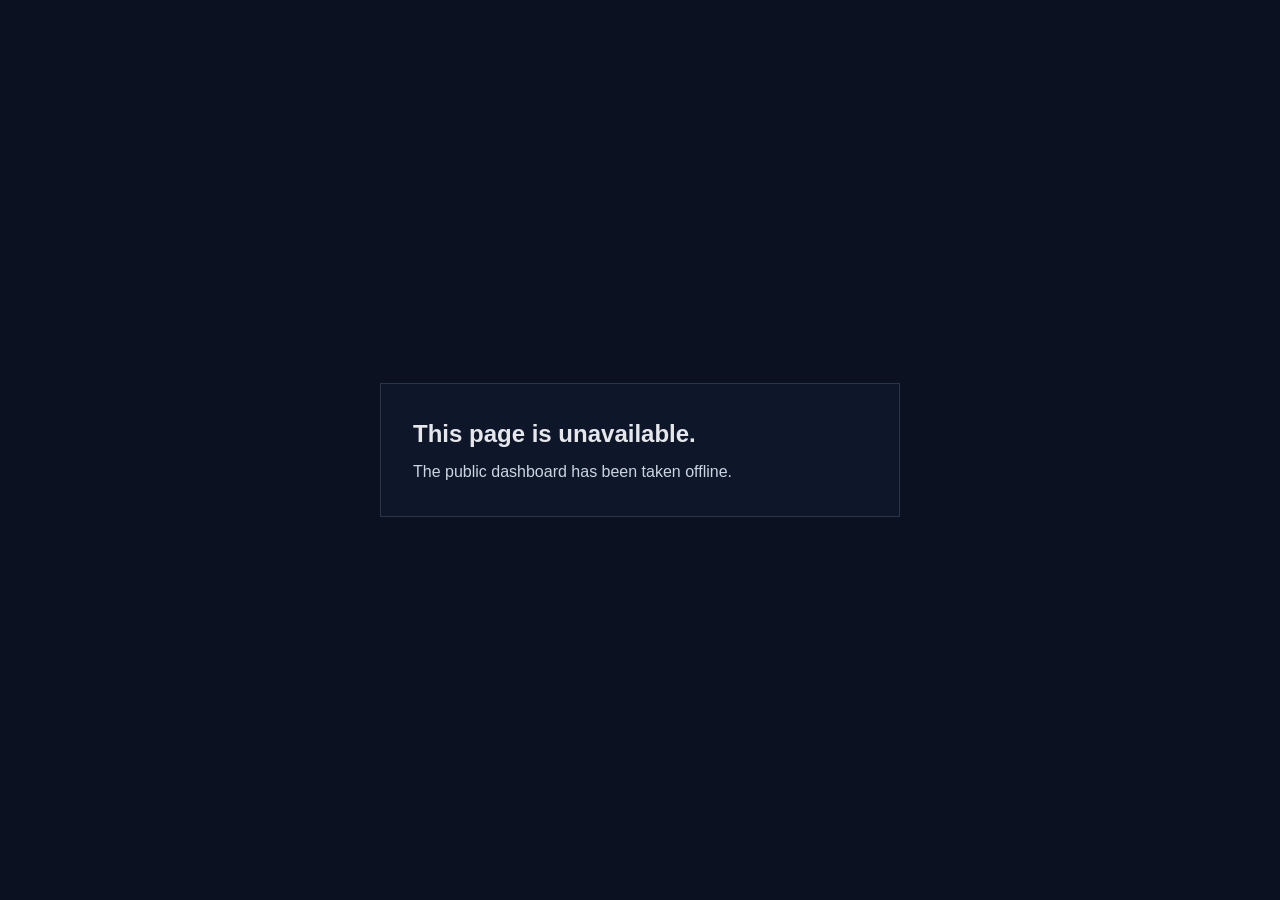
<file: pages-disabled/index.html>
<!doctype html>
<html lang="en">
  <head>
    <meta charset="utf-8" />
    <meta name="viewport" content="width=device-width, initial-scale=1" />
    <meta name="robots" content="noindex,nofollow,noarchive" />
    <title>Unavailable</title>
    <style>
      :root {
        color-scheme: dark;
      }

      * {
        box-sizing: border-box;
      }

      body {
        margin: 0;
        min-height: 100vh;
        display: grid;
        place-items: center;
        background: #0b1120;
        color: #e5e7eb;
        font: 16px/1.5 -apple-system, BlinkMacSystemFont, "Segoe UI", sans-serif;
      }

      main {
        width: min(520px, calc(100vw - 32px));
        padding: 32px;
        border: 1px solid rgba(148, 163, 184, 0.22);
        background: rgba(15, 23, 42, 0.92);
      }

      h1 {
        margin: 0 0 8px;
        font-size: 24px;
        font-weight: 600;
      }

      p {
        margin: 0;
        color: #cbd5e1;
      }
    </style>
  </head>
  <body>
    <main>
      <h1>This page is unavailable.</h1>
      <p>The public dashboard has been taken offline.</p>
    </main>
  </body>
</html>
</file>
